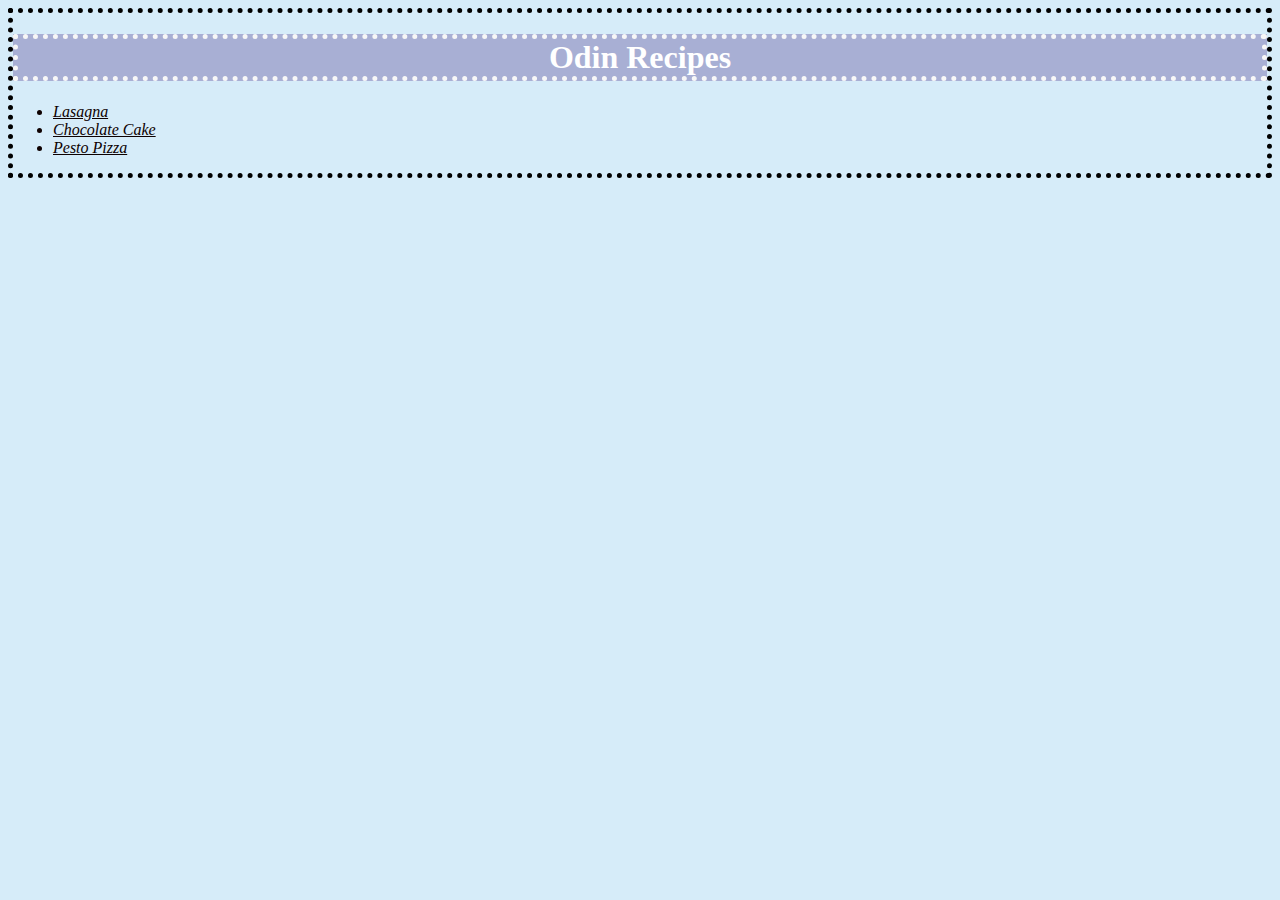
<file: index.html>
<!DOCTYPE html>
<html lang="en">
<head>
    <meta charset="UTF-8">
    <meta name="viewport" content="width=device-width, initial-scale=1.0">
    <title>Odin Recipes</title>
    <link rel="stylesheet" href="style.css">
</head>
<body>
    <h1>Odin Recipes</h1>
    <ul>
    <li><a href="recipes/lasagna.html">Lasagna</a></li>
    <li><a href="recipes/chocolate-cake.html">Chocolate Cake</a></li>
    <li><a href="recipes/pesto-pizza.html">Pesto Pizza</a></li></ul>
</body>
</html>
</file>
<file: style.css>
* { color:#0e0101;
    }
    
img { border:1px black solid;
        display:block;
        margin:10px auto;
        position:center;
        }

p { padding:15px;}

h1 { text-align:center;
    border: 5px dotted rgb(247, 247, 247);
    font-family:'Lucida Sans', 'Lucida Sans Regular', 'Lucida Grande', 'Lucida Sans Unicode';
    color:rgb(255, 255, 255);
     background-color: rgba(157, 161, 204, 0.815);}

body { border: 5px dotted rgb(0, 0, 0);
    background-color: rgba(159, 211, 241, 0.432);}

#ccake { 
    
     background-color: rgb(87, 51, 34);}
     
#lasagna { 
    
     background-color: rgb(168, 43, 43);}

#pizza { 
    
     background-color: rgba(255, 174, 0, 0.801);}

.cake { background-color: rgba(168, 100, 68, 0.463);
    font-family: Arial, Helvetica, sans-serif; }

.ppizza { background-color: rgba(218, 182, 104, 0.418);
    font-family: Arial, Helvetica, sans-serif;}

.las { background-color: rgba(211, 132, 132, 0.534);
    font-family: Arial, Helvetica, sans-serif; }

ul li { font-style: italic;     
        }

#recipelist { display:flex;
    list-style: none;
    padding-left:37%}

#recipelist > li {
    border: 2px, solid, grey;
padding:1em;}


h3 {text-align: center;
    background-color: inherit; 
    border: 2px black solid;  
    padding:5px;
    margin: 10px 2px;}
</file>
